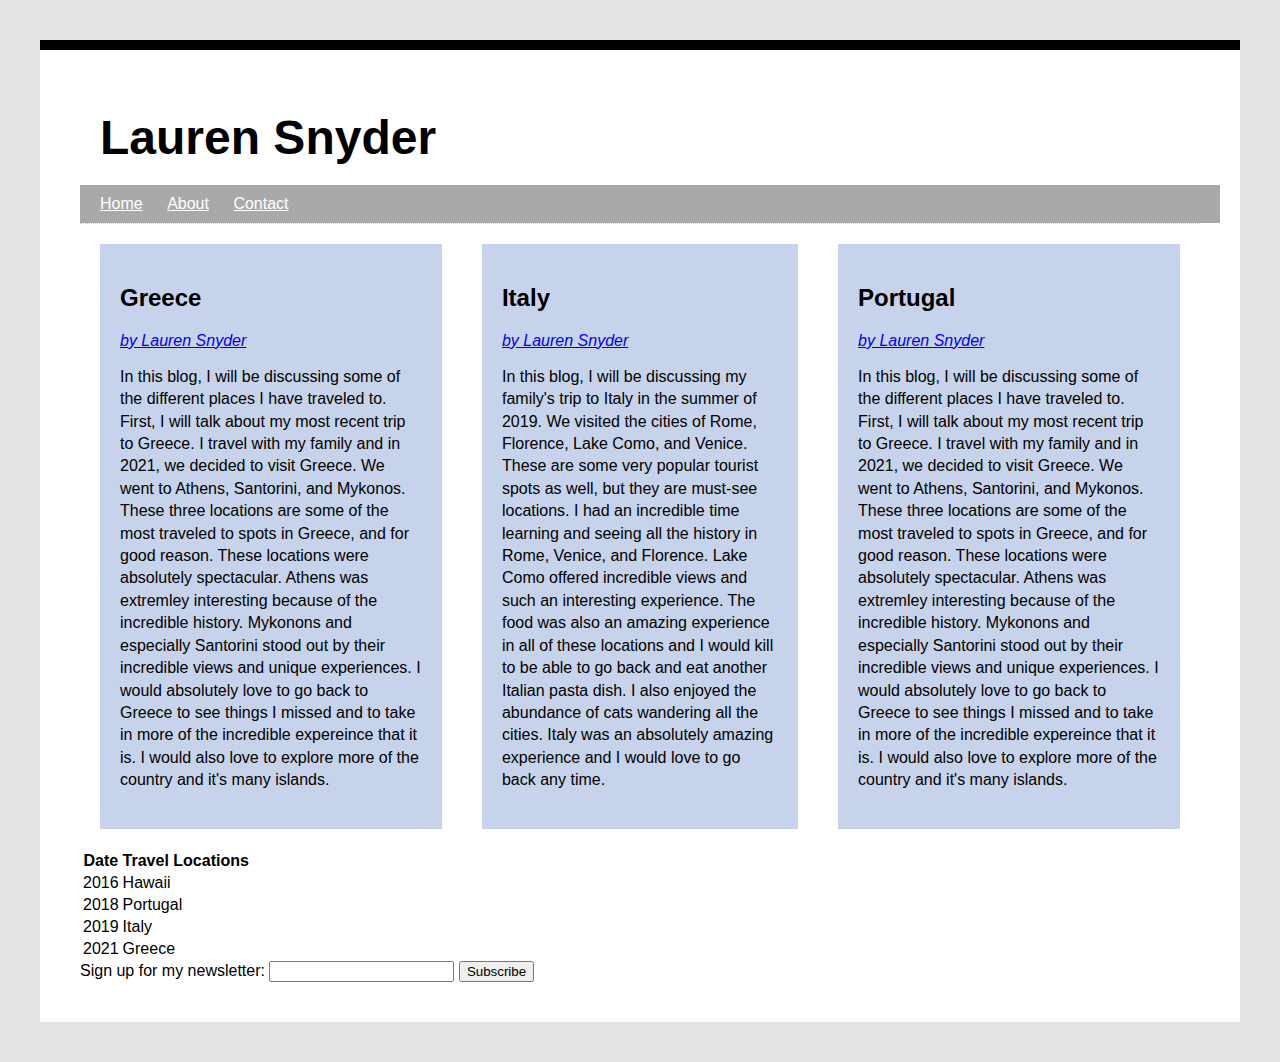
<file: index.html>
<!DOCTYPE html>
<html lang="en">
<head>
    <meta charset="UTF-8">
    <meta http-equiv="X-UA-Compatible" content="IE=edge">
    <meta name="viewport" content="widthdevice-width, initial-scale=1.0">
    <link rel="stylesheet" href="style.css">
    <title>Lauren Snyder</title>
</head>
<body>
    <h1 id="title" class="main-heading">Lauren Snyder</h1>
    <section id="navbar">
    <nav>
        <a href="index.html">Home</a>
        <a href="about.html">About</a>
        <a href="contact.html">Contact</a>
    </nav>
    </section>
    <section id="blog">
        <article class="blog-post">
            <h2 id="Greece" class="section-heading">Greece</h2> 
                <address><a href="about.html">by Lauren Snyder</a></address>
            <p>In this blog, I will be discussing some of the different places I have traveled to. First, I will talk about my most recent trip to Greece. I travel with my family and in 2021, we decided to visit Greece. We went to Athens, Santorini, and Mykonos. These three locations are some of the most traveled to spots in Greece, and for good reason. These locations were absolutely spectacular. Athens was extremley interesting because of the incredible history. Mykonons and especially Santorini stood out by their incredible views and unique experiences. I would absolutely love to go back to Greece to see things I missed and to take in more of the incredible expereince that it is. I would also love to explore more of the country and it's many islands.</p>
        </article>
        <article class="blog-post">
            <h2 id="italy" class="section-heading">Italy</h2>
                <address><a href="about.html">by Lauren Snyder</a></address>
            <p>In this blog, I will be discussing my family's trip to Italy in the summer of 2019. We visited the cities of Rome, Florence, Lake Como, and Venice. These are some very popular tourist spots as well, but they are must-see locations. I had an incredible time learning and seeing all the history in Rome, Venice, and Florence. Lake Como offered incredible views and such an interesting experience. The food was also an amazing experience in all of these locations and I would kill to be able to go back and eat another Italian pasta dish. I also enjoyed the abundance of cats wandering all the cities. Italy was an absolutely amazing experience and I would love to go back any time.</p>
        </article>
        <article class="blog-post">
            <h2 id="Portugal" class="section-heading">Portugal</h2> 
                <address><a href="about.html">by Lauren Snyder</a></address>
            <p>In this blog, I will be discussing some of the different places I have traveled to. First, I will talk about my most recent trip to Greece. I travel with my family and in 2021, we decided to visit Greece. We went to Athens, Santorini, and Mykonos. These three locations are some of the most traveled to spots in Greece, and for good reason. These locations were absolutely spectacular. Athens was extremley interesting because of the incredible history. Mykonons and especially Santorini stood out by their incredible views and unique experiences. I would absolutely love to go back to Greece to see things I missed and to take in more of the incredible expereince that it is. I would also love to explore more of the country and it's many islands.</p>
        </article>
        </section>
    <table>
        <tr>
            <th>Date</th>
            <th>Travel Locations</th>
        </tr>
        <tr>
            <td>2016</td>
            <td>Hawaii</td>
        </tr>
        <tr>
            <td>2018</td>
            <td>Portugal</td>
        </tr>
        <tr>
            <td>2019</td>
            <td>Italy</td>
        </tr>
        <tr>
            <td>2021</td>
            <td>Greece</td>
        </tr>
    </table>
    <section>
        <form>
            <label>Sign up for my newsletter:
                <input type="text">
         </label>
             <button>Subscribe</button>
         </form>
    </section>
   
</body>
</html>
</file>
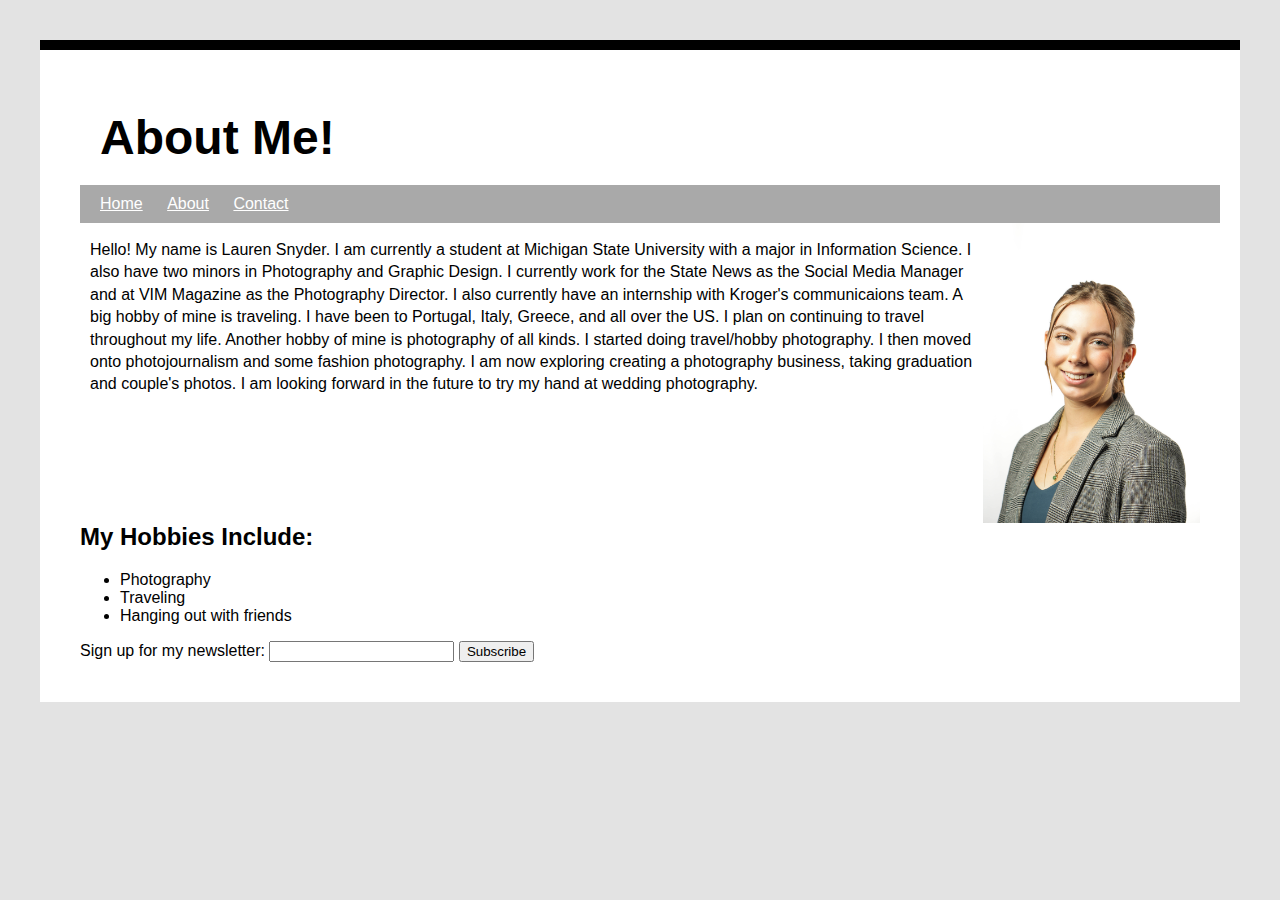
<file: about.html>
<!DOCTYPE html>
<html lang="en">
<head>
    <meta charset="UTF-8">
    <meta http-equiv="X-UA-Compatible" content="IE=edge">
    <meta name="viewport" content="width=device-width, initial-scale=1.0">
    <link rel="stylesheet" href="style.css">
    <title>Lauren Snyder</title>
</head>
<body>
    <h1 id="about" class="section-heading">About Me!</h1> 
    <section id="navbar">
        <nav>
            <a href="index.html">Home</a>
            <a href="about.html">About</a>
            <a href="contact.html">Contact</a>
        </nav>
        </section> 
        <section id="about-me">
            <p> Hello! My name is Lauren Snyder. I am currently a student at Michigan State University with a major in Information Science. I also have two minors in Photography and Graphic Design. I currently work for the State News as the Social Media Manager and at VIM Magazine as the Photography Director. I also currently have an internship with Kroger's communicaions team.
    A big hobby of mine is traveling. I have been to Portugal, Italy, Greece, and all over the US. I plan on continuing to travel throughout my life.
Another hobby of mine is photography of all kinds. I started doing travel/hobby photography. I then moved onto photojournalism and some fashion photography. I am now exploring creating a photography business, taking graduation and couple's photos. I am looking forward in the future to try my hand at wedding photography.</p> 
            <img src="IMG_7504.JPG" width="225" height="300" alt="lauren snyder">
        </section>
<h2 id="list">My Hobbies Include:</h2>
  <ul class="hobbies">
    <li>Photography</li>
    <li>Traveling</li>
    <li>Hanging out with friends</li>
  </ul>  
  <section>
    <form>
        <label>Sign up for my newsletter:
            <input type="text">
     </label>
         <button>Subscribe</button>
     </form>
</section>
</body>
</html>
</file>
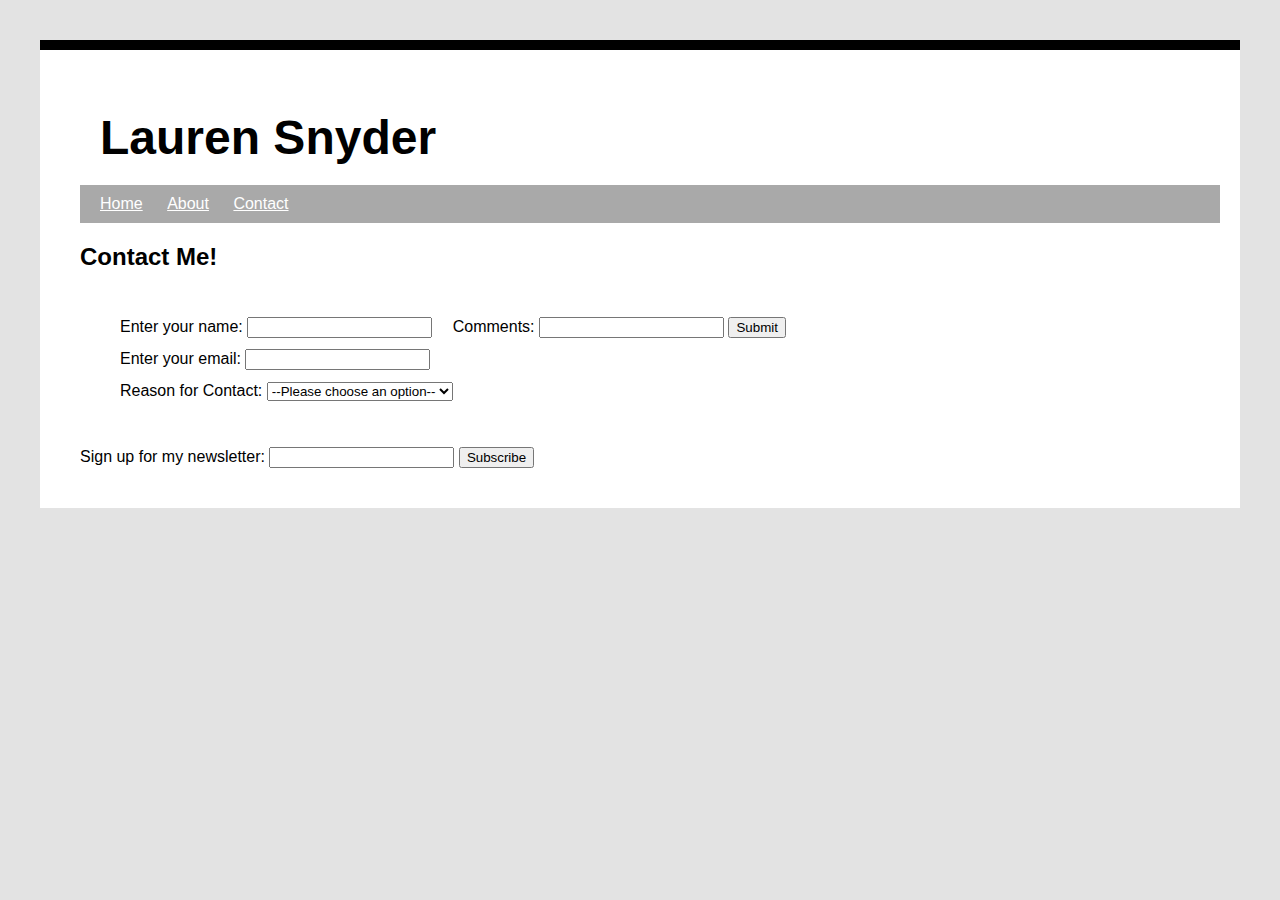
<file: contact.html>
<!DOCTYPE html>
<html lang="en">
<head>
    <meta charset="UTF-8">
    <meta http-equiv="X-UA-Compatible" content="IE=edge">
    <meta name="viewport" content="width=device-width, initial-scale=1.0">
    <link rel="stylesheet" href="style.css">
    <title>Lauren Snyder</title>
</head>
<body>
    <h1 id="title" class="main-heading">Lauren Snyder</h1>
    <section id="navbar">
        <nav>
            <a href="index.html">Home</a>
            <a href="about.html">About</a>
            <a href="contact.html">Contact</a>
        </nav>
        </section>
    <h2>Contact Me!</h2>
    <section id="contact-form">
        <form action="url" method="get" class="form-example">
            <div class="contact-form">
              <label for="name">Enter your name: </label>
              <input type="text" name="name" id="name" required>
            </div>
            <div class="contact-form">
              <label for="email">Enter your email: </label>
              <input type="email" name="email" id="email" required>
            </div>
            <div>
                <label for="reasons">Reason for Contact:</label>
                <select name="reasons" id="reasons">
                    <option value="">--Please choose an option--</option>
                    <option value="fun">Fun</option>
                    <option value="job">Job Inquiry</option>
                    <option value="other">Other</option>
                </select>
            </div>
        </form>
            <div class="contact-form">
                <form>
                    <label>Comments:
                        <input type="text">
                    </label>
                     <button>Submit</button>
                 </form>
            </div>
    </section>
    <section>
        <form>
            <label>Sign up for my newsletter:
                <input type="text">
         </label>
             <button>Subscribe</button>
         </form>
    </section>
</body>
</html>
</file>
<file: style.css>
html {
    background: #e3e3e3;
}
body {
    font-family: Arial, Helvetica, sans-serif;
    margin: 40px;
    padding: 40px;
    color:rgb(0, 0, 0);
    border-top: 10px solid black;
    background: #fff;
}

h1 {
    font-size: 3em;
    margin: 20px;
}

p{
    line-height: 1.4em;
   
}

#blog {
    border-top: 1px dotted #ccc;
}

.blog-post {
    border-bottom: 1px dotted #ccc;
}

#contact-form {
    margin: 40px;
    line-height: 2em;
}
#navbar {
    background-color:darkgrey;
    padding: 10px;
    text-align: center;
    width: 100%;
    position: sticky;
    top: 0px;
}

nav a {
    color:#fff;
    margin: 0px 10px;
}

nav a:hover {
    text-decoration: underline;
}

section {
    display: flex;
}
article {
    background-color: rgb(199, 211, 234);
    padding: 20px;
    margin: 20px;
}

#about-me {
    float: right;
    margin-left: 10px;
    margin-top: 0px;
}

@media (max-width: 400px) {
    body {
        background: pink;
    }
    section {
        display:contents;
    }
}
</file>
